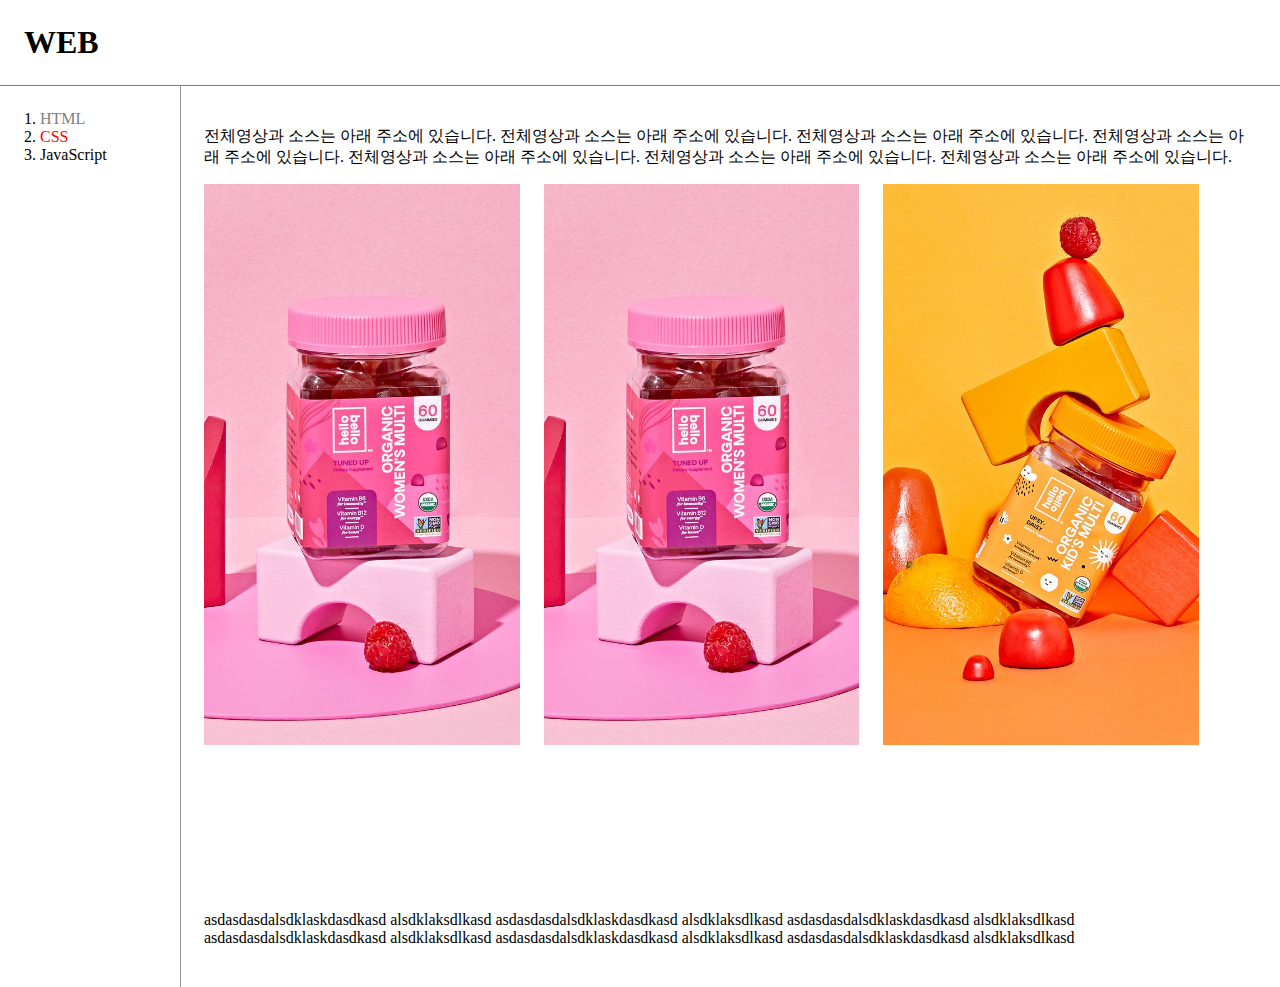
<file: index.html>
<!doctype html>
<html>
<head>
    <title>WEB1 - WELCOME</title>
    <link rel="stylesheet" href="style.css">
    <meta charset="utf-8">
    <!-- Global site tag (gtag.js) - Google Analytics -->
  <script async src="https://www.googletagmanager.com/gtag/js?id=UA-179377525-1"></script>
  <script>
    window.dataLayer = window.dataLayer || [];
    function gtag(){dataLayer.push(arguments);}
    gtag('js', new Date());

    gtag('config', 'UA-179377525-1');
  </script>
</head>
<body>
  <h1><a href="index.html">WEB</a></h1>

  <div id="grid">
    <ol>
      <li><a href="1.html" class="saw">HTML</a></li>
      <li><a href="2.html" class="saw" id="active" text-decoration:underline;>CSS</a></li>
      <li><a href="3.html">JavaScript</a></li>
    </ol>
      <div class="body">
        <span="image">
          <p>
            전체영상과 소스는 아래 주소에 있습니다. 전체영상과 소스는 아래 주소에 있습니다. 전체영상과 소스는 아래 주소에 있습니다. 전체영상과 소스는 아래 주소에 있습니다. 전체영상과 소스는 아래 주소에 있습니다. 전체영상과 소스는 아래 주소에 있습니다. 전체영상과 소스는 아래 주소에 있습니다.
          </P>
          <img a href src="coding.jpg" width="30%" style="padding-right:24px;"><img a href src="coding.jpg" width="30%" style="padding-right:24px;"><img a href src="coding-2.jpg" width="30%" style=padding-right: 24px; style="padding-right:24px;">
          <div class="video">
            <iframe width="33%" height="33%" src="https://www.youtube.com/embed/2HhvS8A0RFQ" frameborder="0" allow="accelerometer; autoplay; clipboard-write; encrypted-media; gyroscope; picture-in-picture" allowfullscreen></iframe>
            <iframe width="33%" height="33%" src="https://www.youtube.com/embed/2HhvS8A0RFQ" frameborder="0" allow="accelerometer; autoplay; clipboard-write; encrypted-media; gyroscope; picture-in-picture" allowfullscreen></iframe>
          </div>
        </span>
          <p style="margin-top:8px;">asdasdasdalsdklaskdasdkasd
          alsdklaksdlkasd
          asdasdasdalsdklaskdasdkasd
          alsdklaksdlkasd
          asdasdasdalsdklaskdasdkasd
          alsdklaksdlkasd
          asdasdasdalsdklaskdasdkasd
          alsdklaksdlkasd
          asdasdasdalsdklaskdasdkasd
          alsdklaksdlkasd
          asdasdasdalsdklaskdasdkasd
          alsdklaksdlkasd</p>
          <p>
            <div id="disqus_thread"></div>
              <script>

              /**
              *  RECOMMENDED CONFIGURATION VARIABLES: EDIT AND UNCOMMENT THE SECTION BELOW TO INSERT DYNAMIC VALUES FROM YOUR PLATFORM OR CMS.
              *  LEARN WHY DEFINING THESE VARIABLES IS IMPORTANT: https://disqus.com/admin/universalcode/#configuration-variables*/
              /*
              var disqus_config = function () {
              this.page.url = PAGE_URL;  // Replace PAGE_URL with your page's canonical URL variable
              this.page.identifier = PAGE_IDENTIFIER; // Replace PAGE_IDENTIFIER with your page's unique identifier variable
              };
              */
              (function() { // DON'T EDIT BELOW THIS LINE
              var d = document, s = d.createElement('script');
              s.src = 'https://web1-40jsksq1fq.disqus.com/embed.js';
              s.setAttribute('data-timestamp', +new Date());
              (d.head || d.body).appendChild(s);
              })();
              </script>
              <noscript>Please enable JavaScript to view the <a href="https://disqus.com/?ref_noscript">comments powered by Disqus.</a></noscript>
          </p>

          <!--Start of Tawk.to Script-->
          <script type="text/javascript">
          var Tawk_API=Tawk_API||{}, Tawk_LoadStart=new Date();
          (function(){
          var s1=document.createElement("script"),s0=document.getElementsByTagName("script")[0];
          s1.async=true;
          s1.src='https://embed.tawk.to/5f753c61f0e7167d001531f1/default';
          s1.charset='UTF-8';
          s1.setAttribute('crossorigin','*');
          s0.parentNode.insertBefore(s1,s0);
          })();
          </script>
          <!--End of Tawk.to Script-->

    </body>
    </html>

      </div>
    </div>
</file>
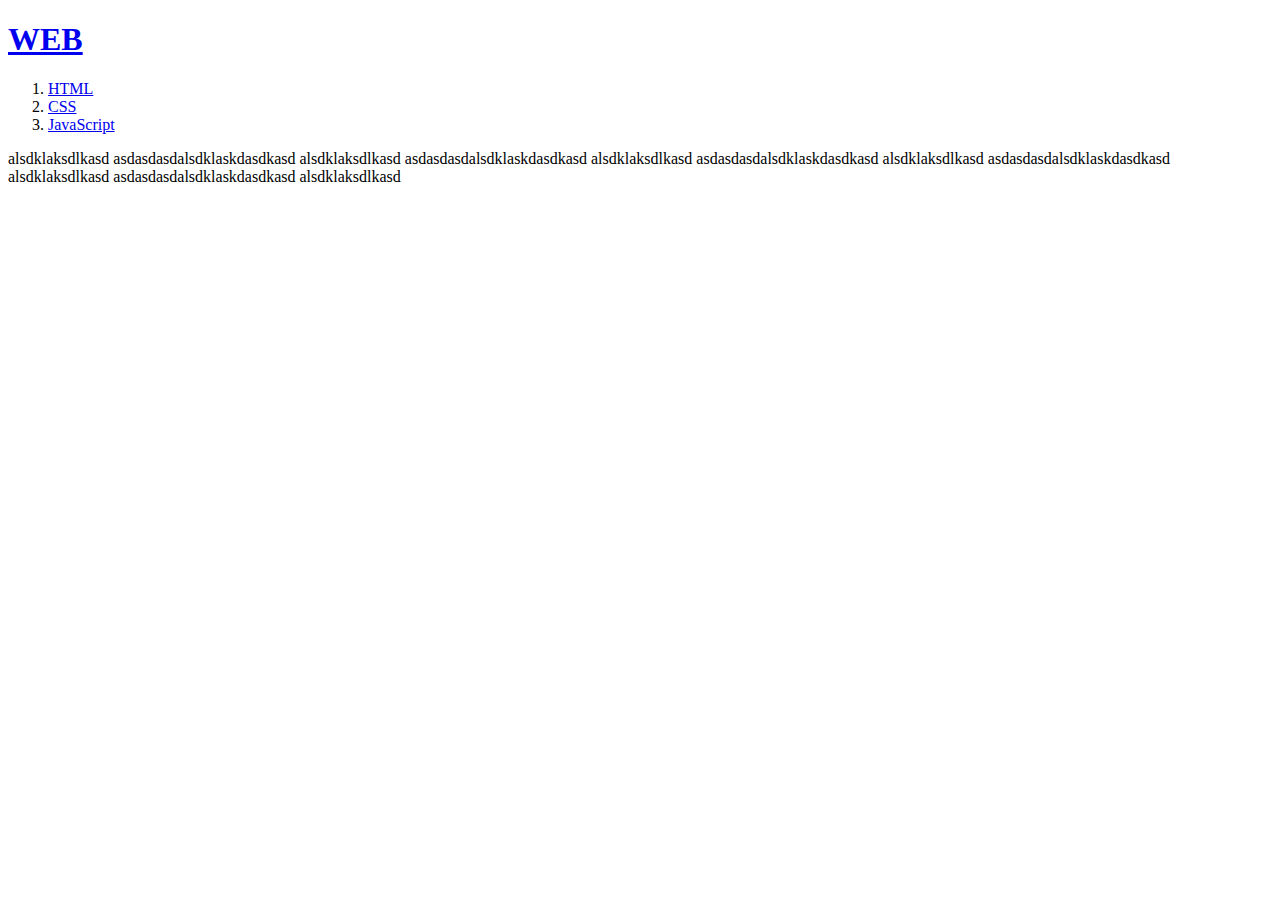
<file: 1.html>
<!doctype html>
<html>
<head>
  <title>WEB1 - html</title>
  <meta charset="utf-8">
</head>
<body>
  <h1><a href="index.html">WEB</a></h1>
  <ol>
    <li><a href="1.html">HTML</a></li>
    <li><a href="2.html">CSS</a></li>
    <li><a href="3.html">JavaScript</a></li>
  </ol>
  <p>
    alsdklaksdlkasd
    asdasdasdalsdklaskdasdkasd
    alsdklaksdlkasd
    asdasdasdalsdklaskdasdkasd
    alsdklaksdlkasd
    asdasdasdalsdklaskdasdkasd
    alsdklaksdlkasd
    asdasdasdalsdklaskdasdkasd
    alsdklaksdlkasd
    asdasdasdalsdklaskdasdkasd
    alsdklaksdlkasd
  </p>
</body>
</html>
</file>
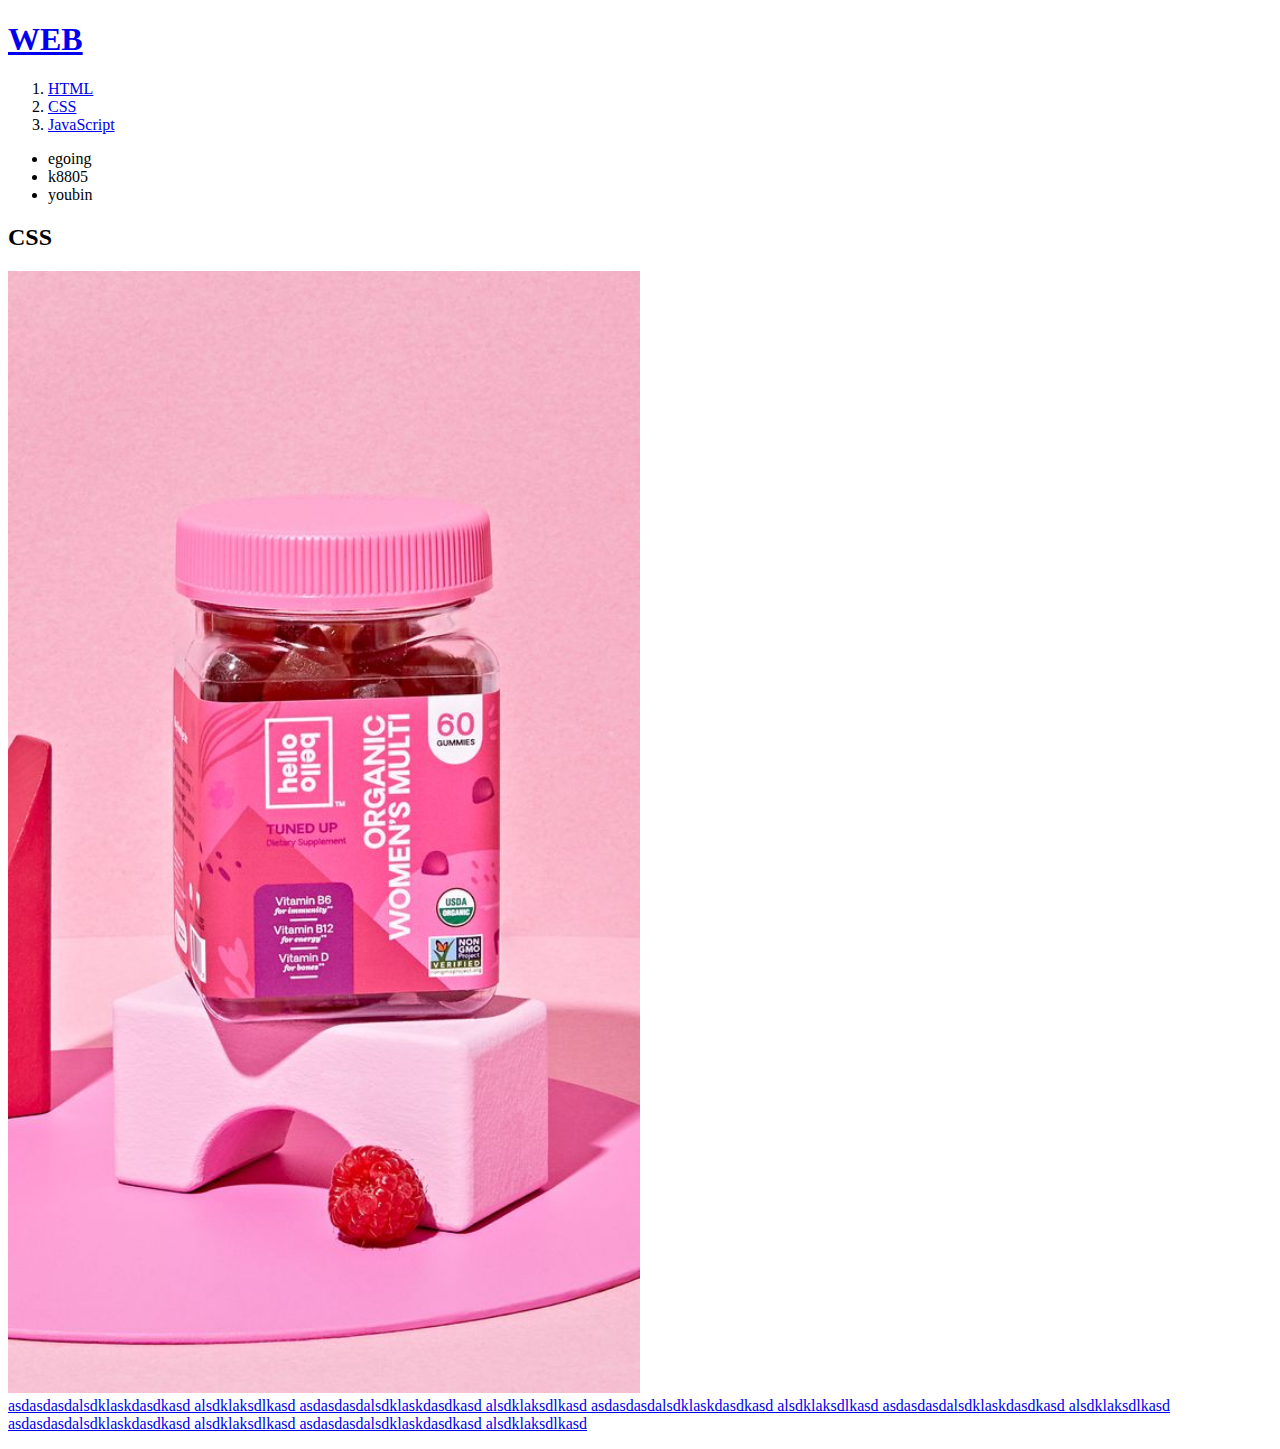
<file: 2.html>
<!doctype html>
<html>
<head>
  <title>WEB1 - CSS</title>
  <meta charset="utf-8">
</head>
<body>
  <h1><a href="index.html">WEB</a></h1>
  <ol>
    <li><a href="1.html">HTML</a></li>
    <li><a href="2.html">CSS</a></li>
    <li><a href="3.html">JavaScript</a></li>
  </ol>
  <ul>
    <li>egoing</li>
    <li>k8805</li>
    <li>youbin</li>
  </ul>

    <h2>CSS</h2>
    <p>
      <a href="https://www.onstove.com/" target="_blank" title="흐음"
      asdasdasdalsdklaskdasdkasdalsdklaksdlkasd
      </a>
    </p>
    <img a href src="coding.jpg" width="50%">
    <p style="margin-top:0px;">asdasdasdalsdklaskdasdkasd
    alsdklaksdlkasd
    asdasdasdalsdklaskdasdkasd
    alsdklaksdlkasd
    asdasdasdalsdklaskdasdkasd
    alsdklaksdlkasd
    asdasdasdalsdklaskdasdkasd
    alsdklaksdlkasd
    asdasdasdalsdklaskdasdkasd
    alsdklaksdlkasd
    asdasdasdalsdklaskdasdkasd
    alsdklaksdlkasd</p>
</body>
</html>
</file>
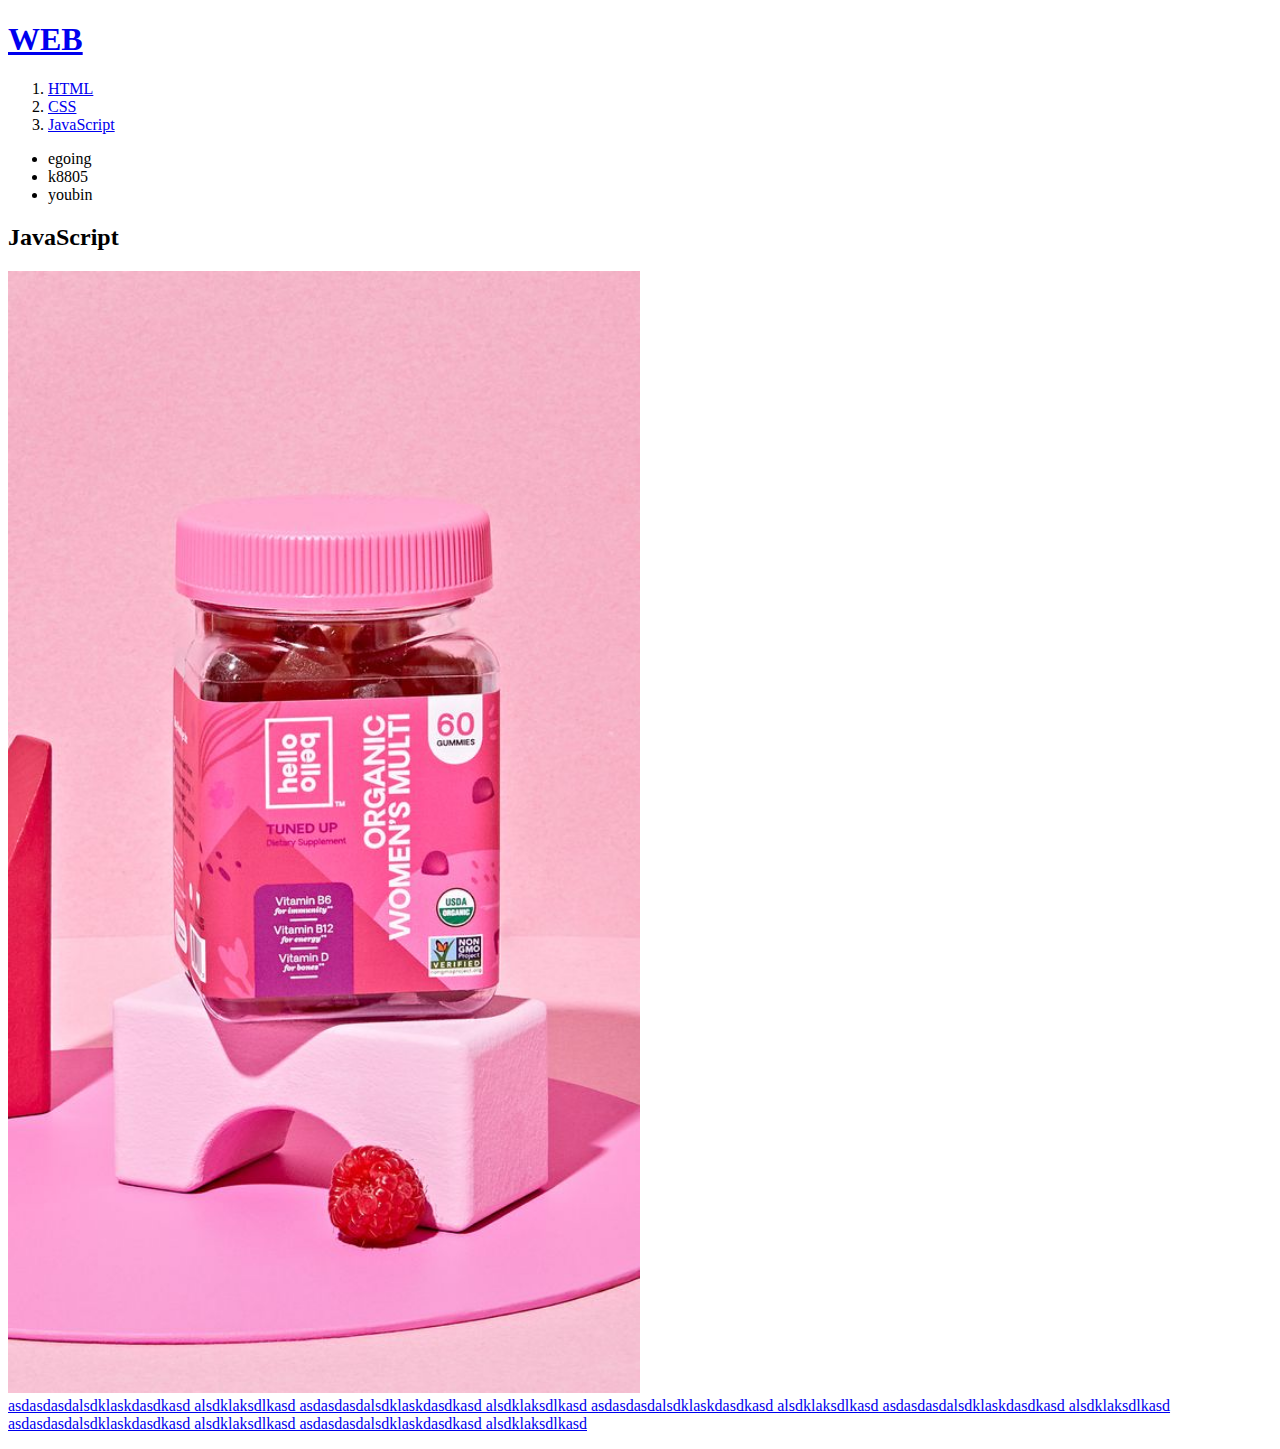
<file: 3.html>
<!doctype html>
<html>
<head>
  <title>WEB1 - JavaScript</title>
  <meta charset="utf-8">
</head>
<body>
  <h1><a href="index.html">WEB</a></h1>
  <ol>
    <li><a href="1.html">HTML</a></li>
    <li><a href="2.html">CSS</a></li>
    <li><a href="3.html">JavaScript</a></li>
  </ol>
  <ul>
    <li>egoing</li>
    <li>k8805</li>
    <li>youbin</li>
  </ul>

    <h2>JavaScript</h2>
    <p>
      <a href="https://www.onstove.com/" target="_blank" title="흐음"
      asdasdasdalsdklaskdasdkasdalsdklaksdlkasd
      </a>
    </p>
    <img a href src="coding.jpg" width="50%">
    <p style="margin-top:0px;">asdasdasdalsdklaskdasdkasd
    alsdklaksdlkasd
    asdasdasdalsdklaskdasdkasd
    alsdklaksdlkasd
    asdasdasdalsdklaskdasdkasd
    alsdklaksdlkasd
    asdasdasdalsdklaskdasdkasd
    alsdklaksdlkasd
    asdasdasdalsdklaskdasdkasd
    alsdklaksdlkasd
    asdasdasdalsdklaskdasdkasd
    alsdklaksdlkasd</p>
</body>
</html>
</file>
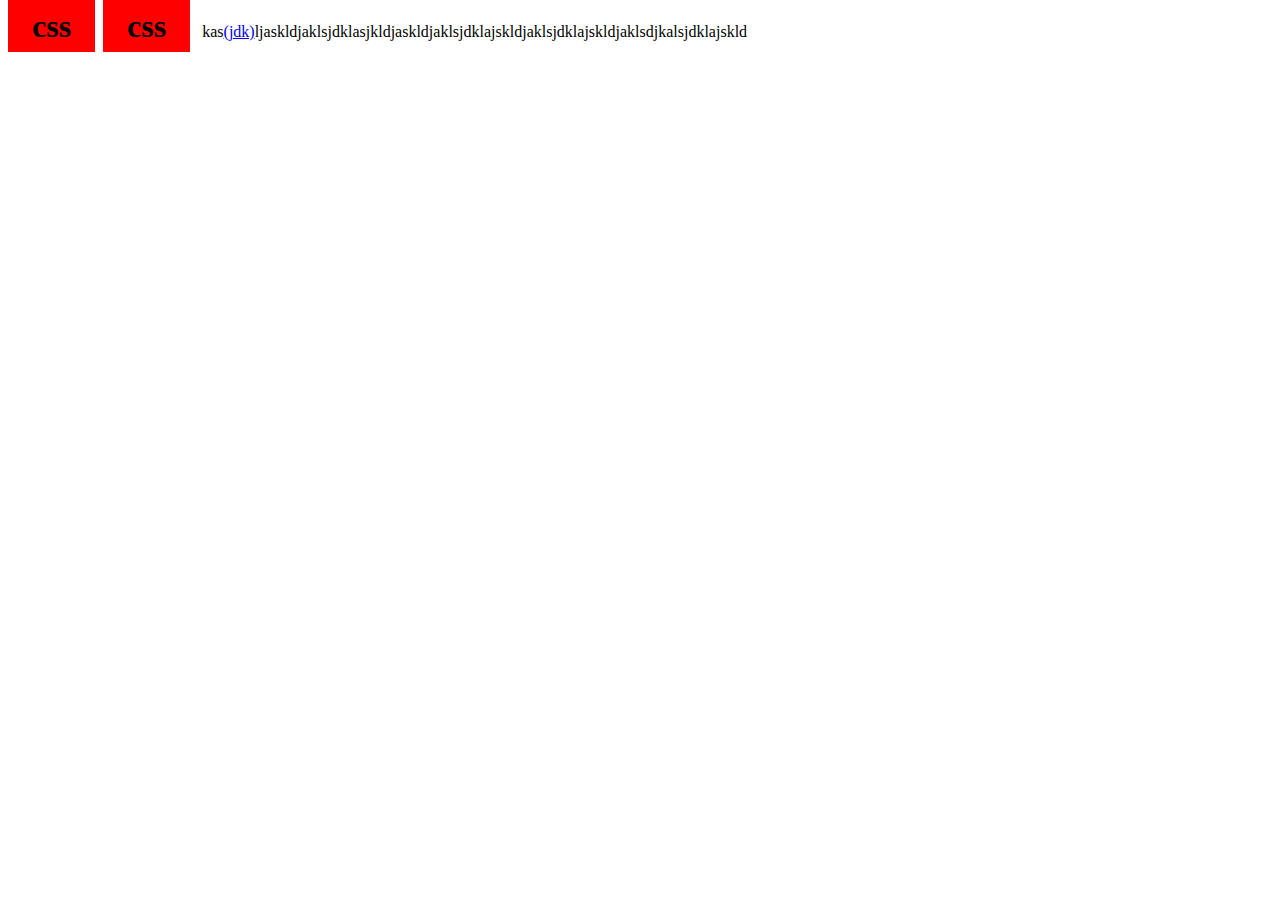
<file: box.html>
<!DOCTYPE html>
<head>
  <meta charset="utf-8">
  <title>test
  </title>
    <style>
      h1{
        background-color:red;
        padding:8px 24px;
        margin-right:8px;
        display:inline;
        width:100px;
      }
    </style>
</head>
  <body>
    <h1>css</h1><h1>css</h1>
    kas<a href="wwww.naver.com">(jdk)</a>ljaskldjaklsjdklasjkldjaskldjaklsjdklajskldjaklsjdklajskldjaklsdjkalsjdklajskld
  </body>
</html>
</file>
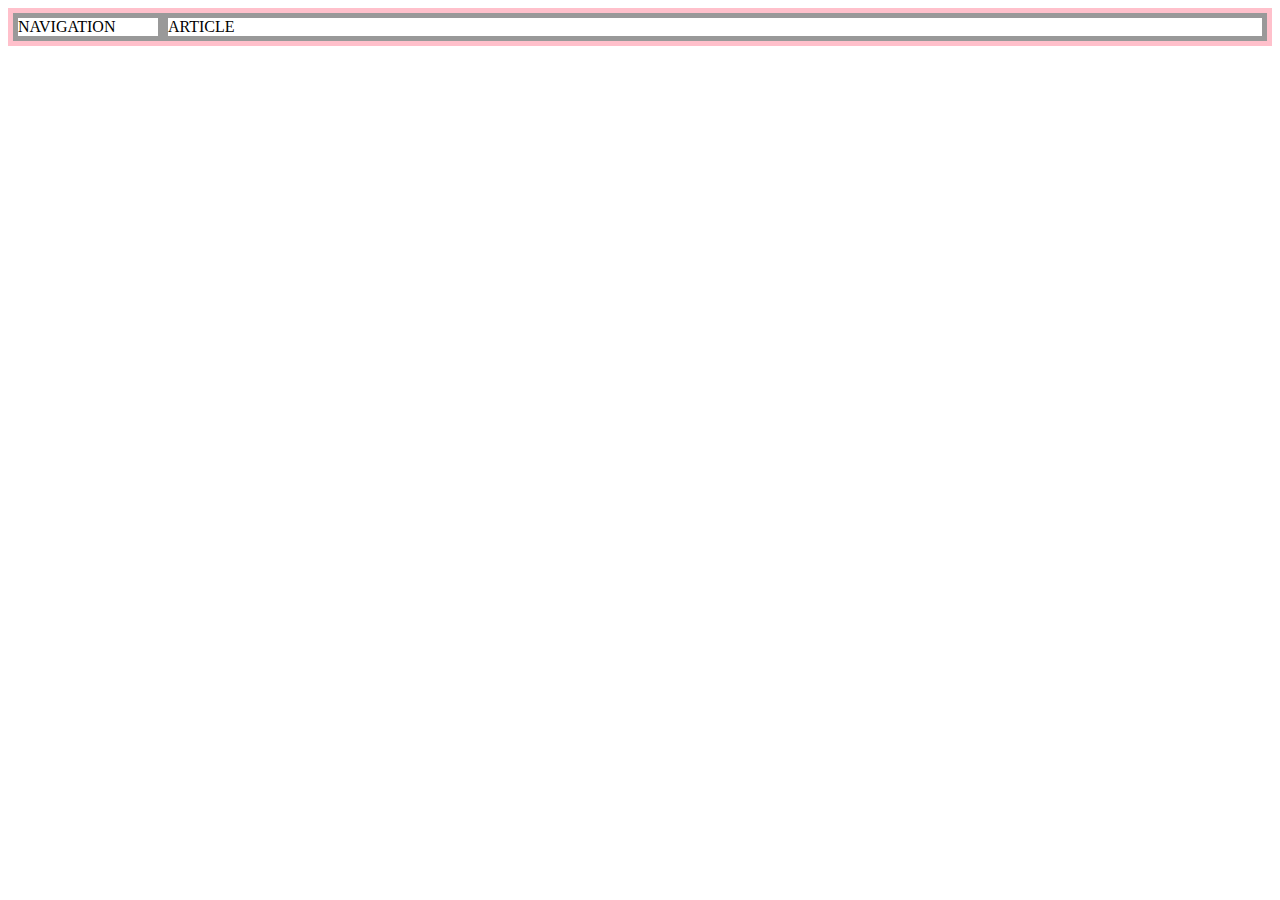
<file: grid.html>
<!DOCTYPE html>
<html lang="kor" dir="ltr">
  <head>
    <meta charset="utf-8">
    <title></title>
    <style>
        div{
          border:5px solid #999999
        }
        #grid{
          border:5px solid pink;
          display:grid;
          grid-template-columns:150px 1fr;
        }
    </style>
  </head>
  <body>
    <div id="grid">
        <div>NAVIGATION</div>
        <div>ARTICLE</div>
    </div>
  </body>
</html>
</file>
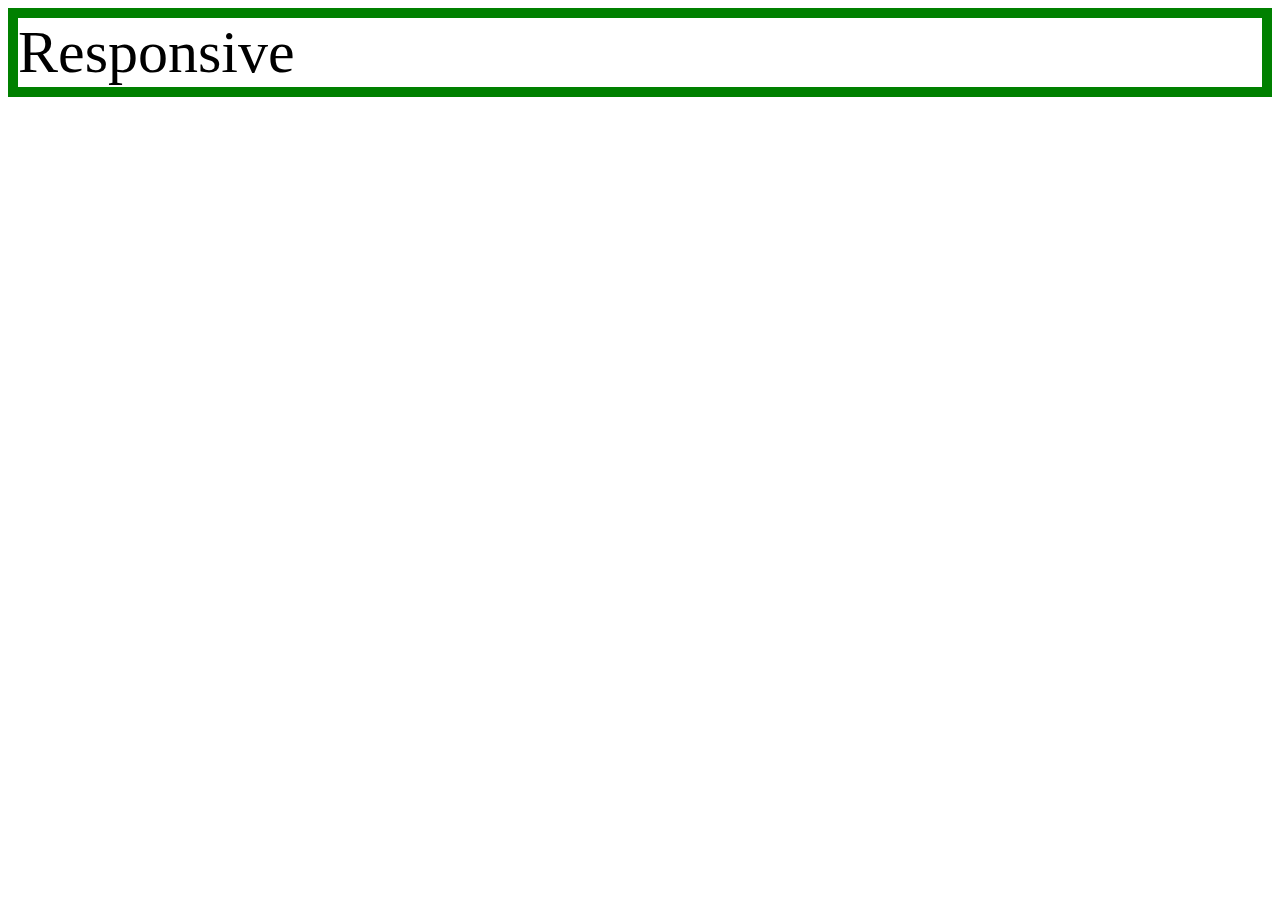
<file: mediaquery.html>
<!DOCTYPE html>
<html lang="kor" dir="ltr">
  <head>
    <meta charset="utf-8">
    <title></title>
    <style>
      div{
        border:10px solid green;
        font-size:60px;
      }
      @media(max-width:800px){
        div{
          display:none;
        }
    </style>
  </head>
  <body>
    <div>
      Responsive
    </div>
  </body>
</html>
</file>
<file: style.css>
body{
    margin:0px;
  }
  #active {
    color:red;
  }
  a {
    color:black;
    text-decoration: none;
  }

  .saw{
    color:gray;
  }

  h1 {
    font-size: 2em;
    text-align: left;
    margin-left: 28px;
    border-bottom: 1px solid gray;
    margin:0;
    padding: 24px;
  }
  #grid ol {
    margin: 0px;
    padding: 24px 40px;
    width:100px;
    border-right:1px solid #999999;
  }
  #grid{
    display: grid;
    grid-template-columns: 180px 1fr;
  }
  #grid ul{
    margin: 0px;
    padding: 24px 40px;
  }
  #grid image{
    padding: 24px;
  }
  .body{
    padding: 24px;
    }
  .img{
    padding: 16px;
    }
    @media(max-width:360px){
      h1 {
        font-size: 5em;
        text-align: left;
        margin-left: 28px;
        border-bottom: 1px solid gray;
        margin:0;
        padding: 24px;
      }

      #grid{
        display: block;
      }
      #grid ol{
        border-right:none;
      }
      .video{
        width="49%"
      }
</file>
